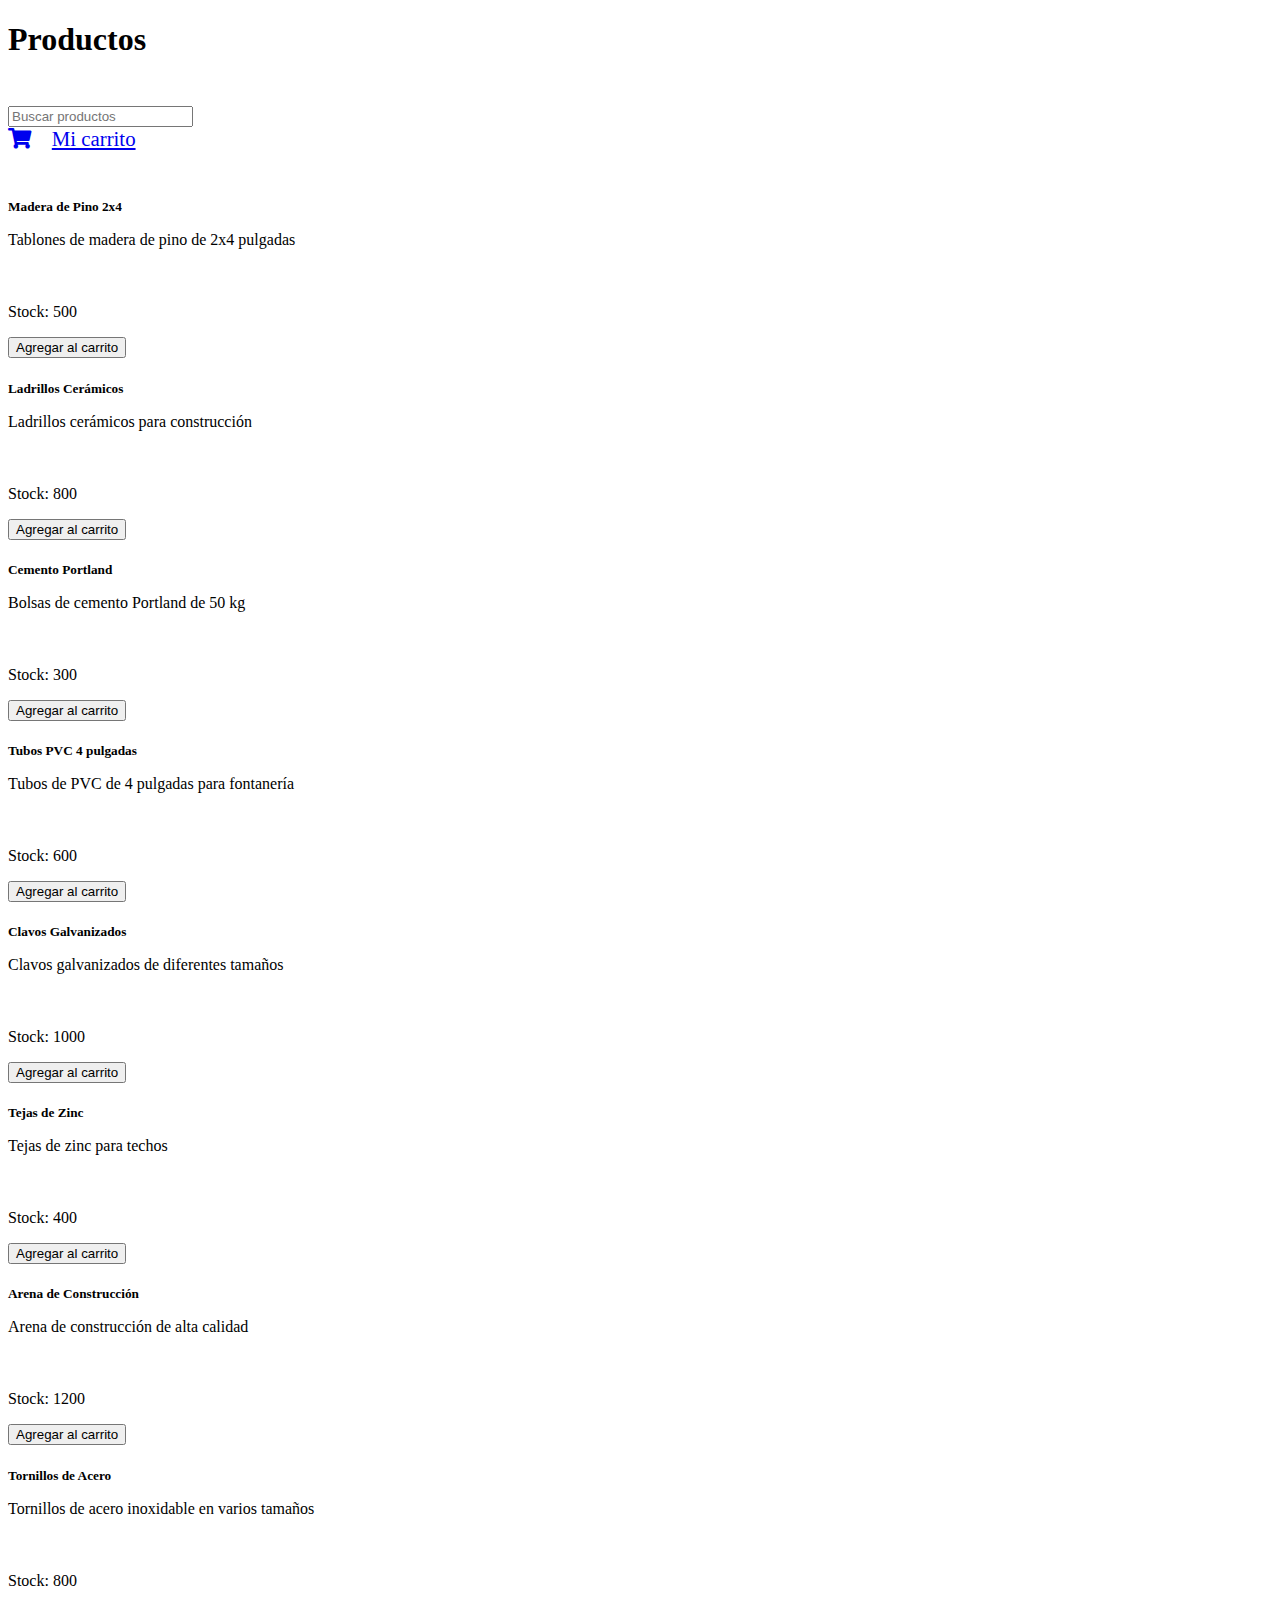
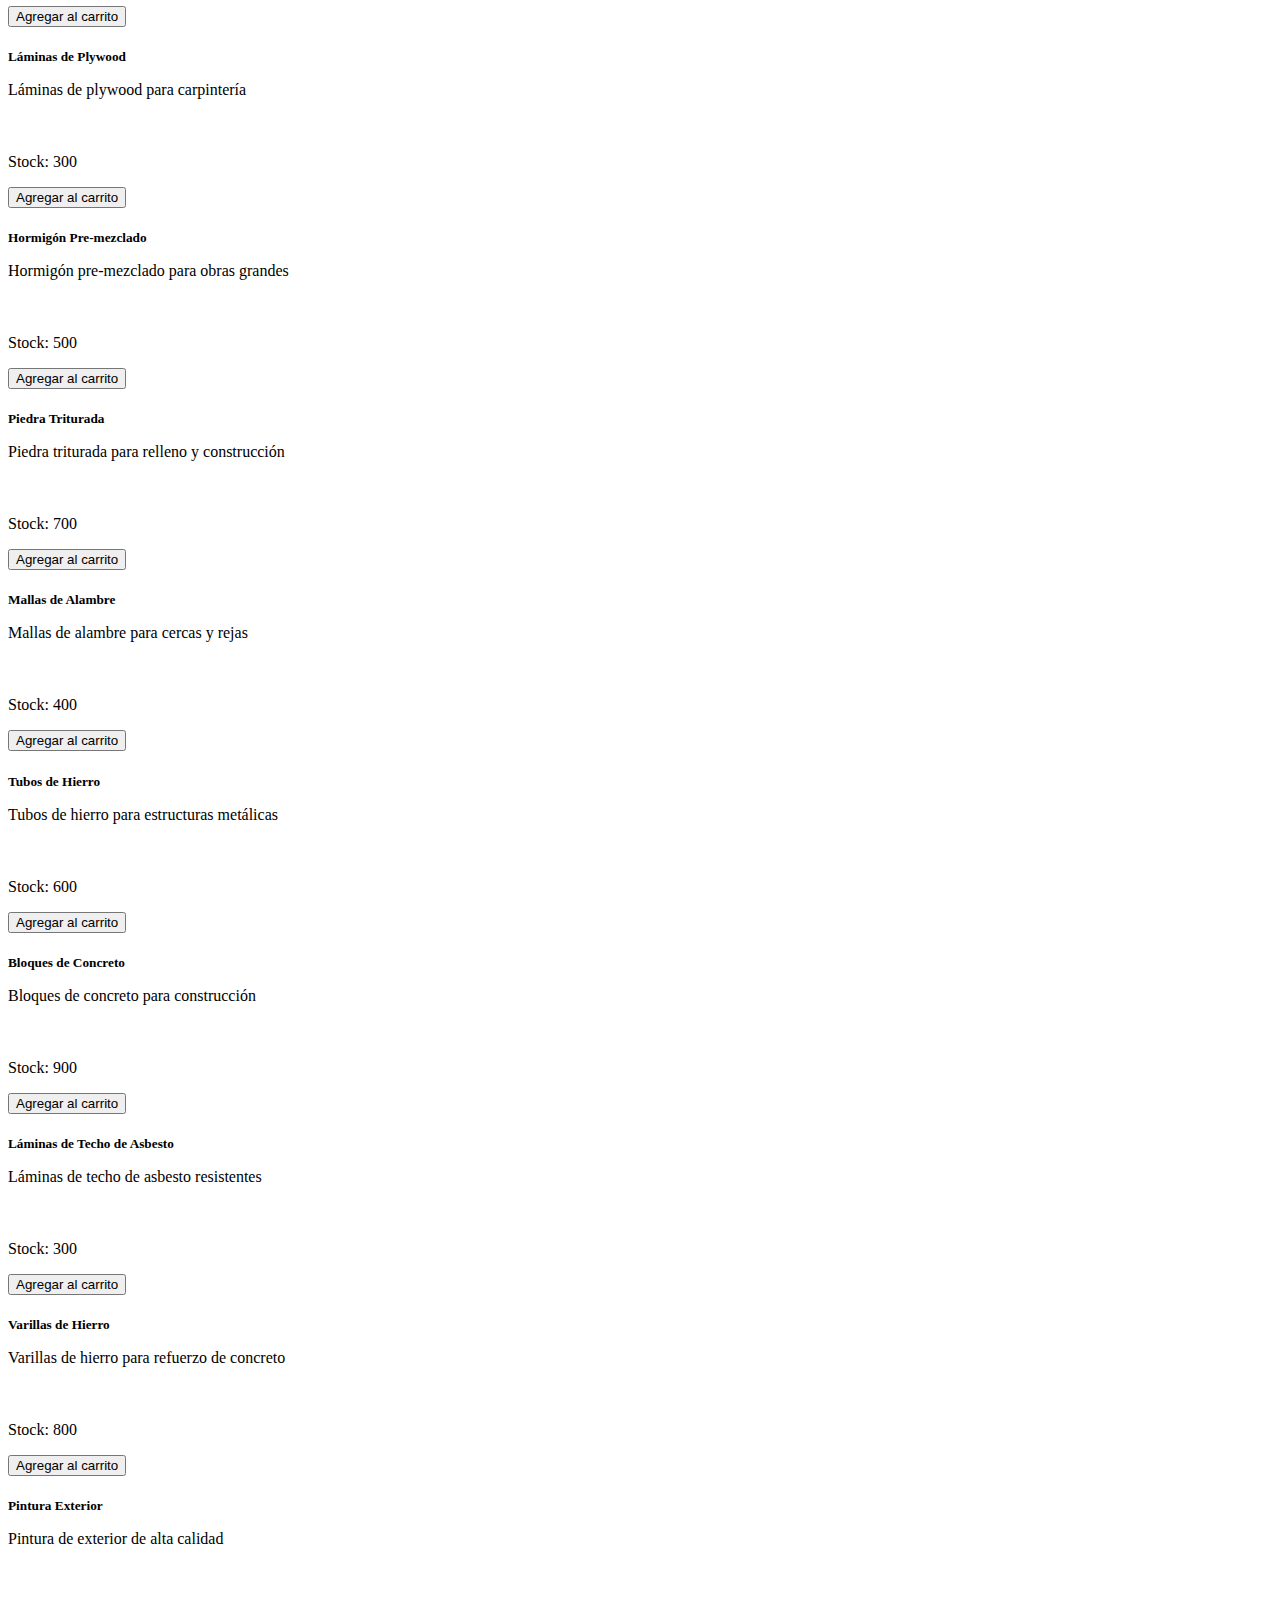
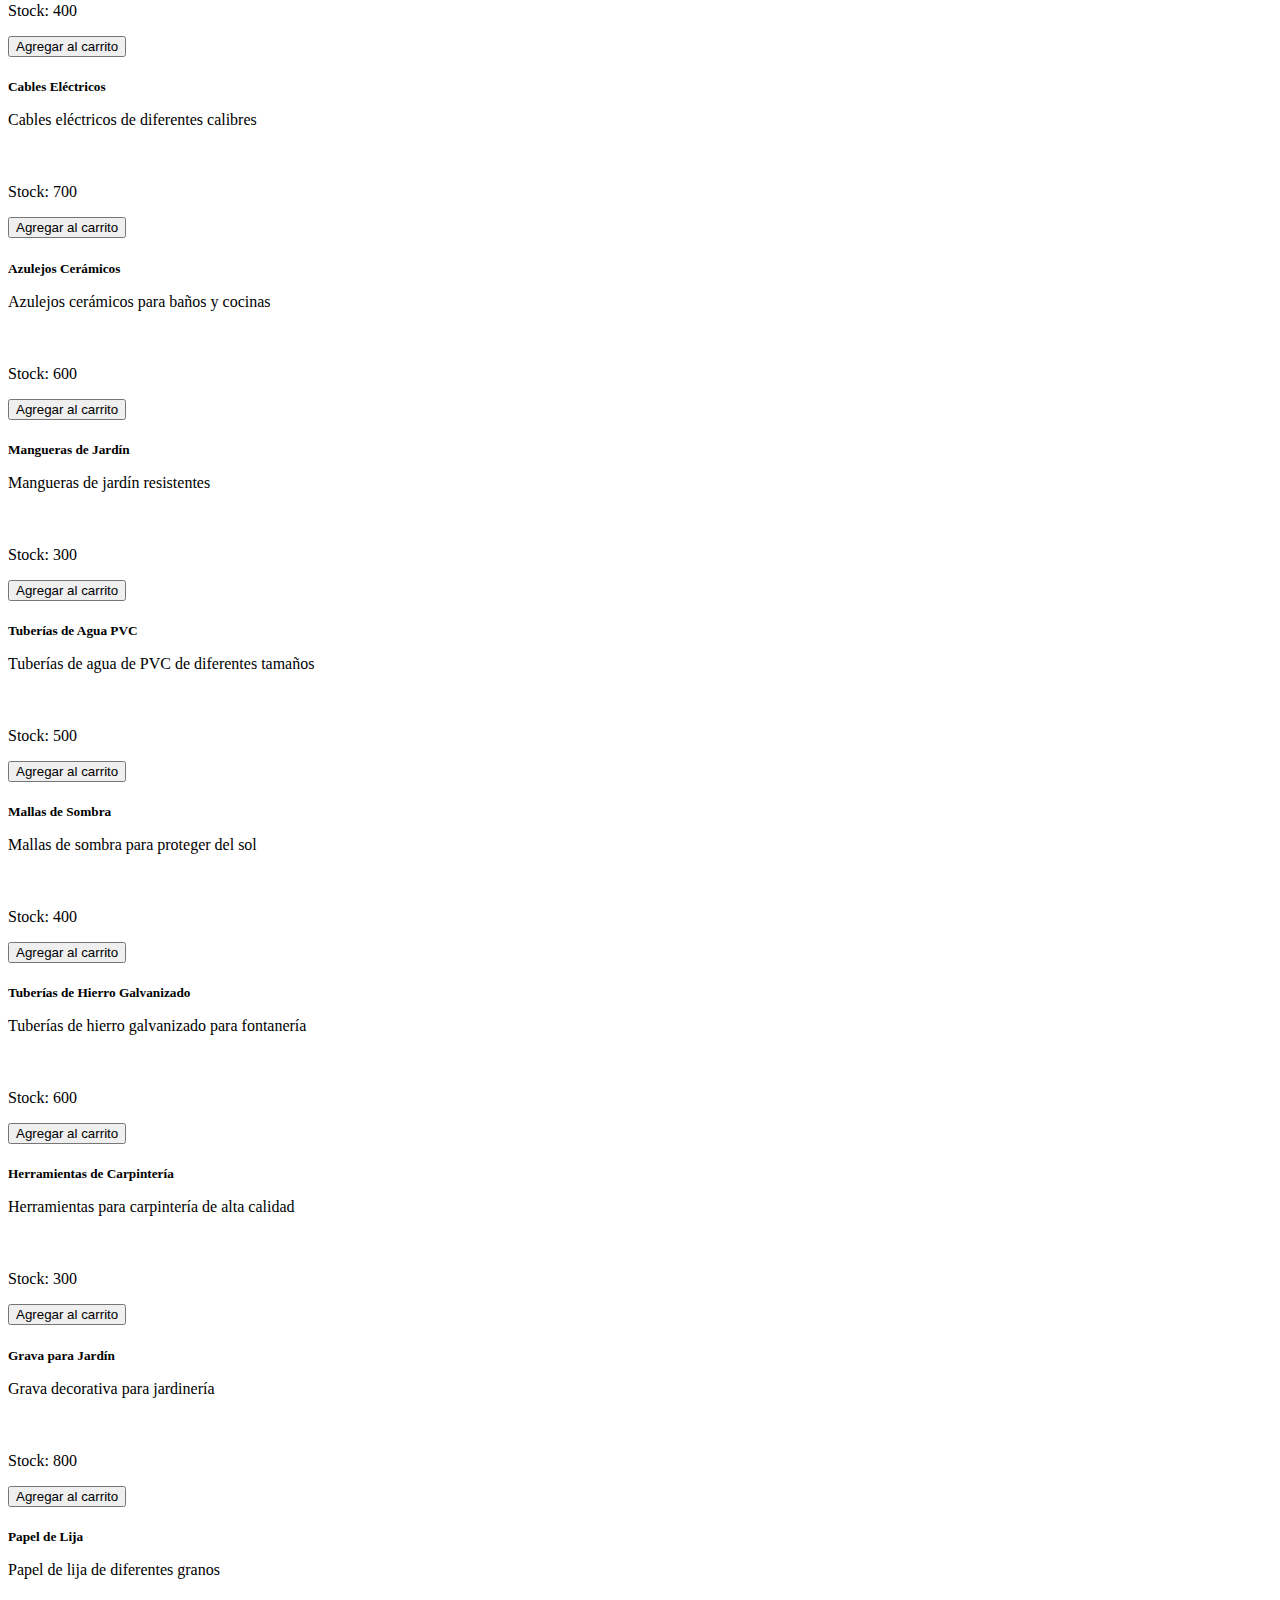
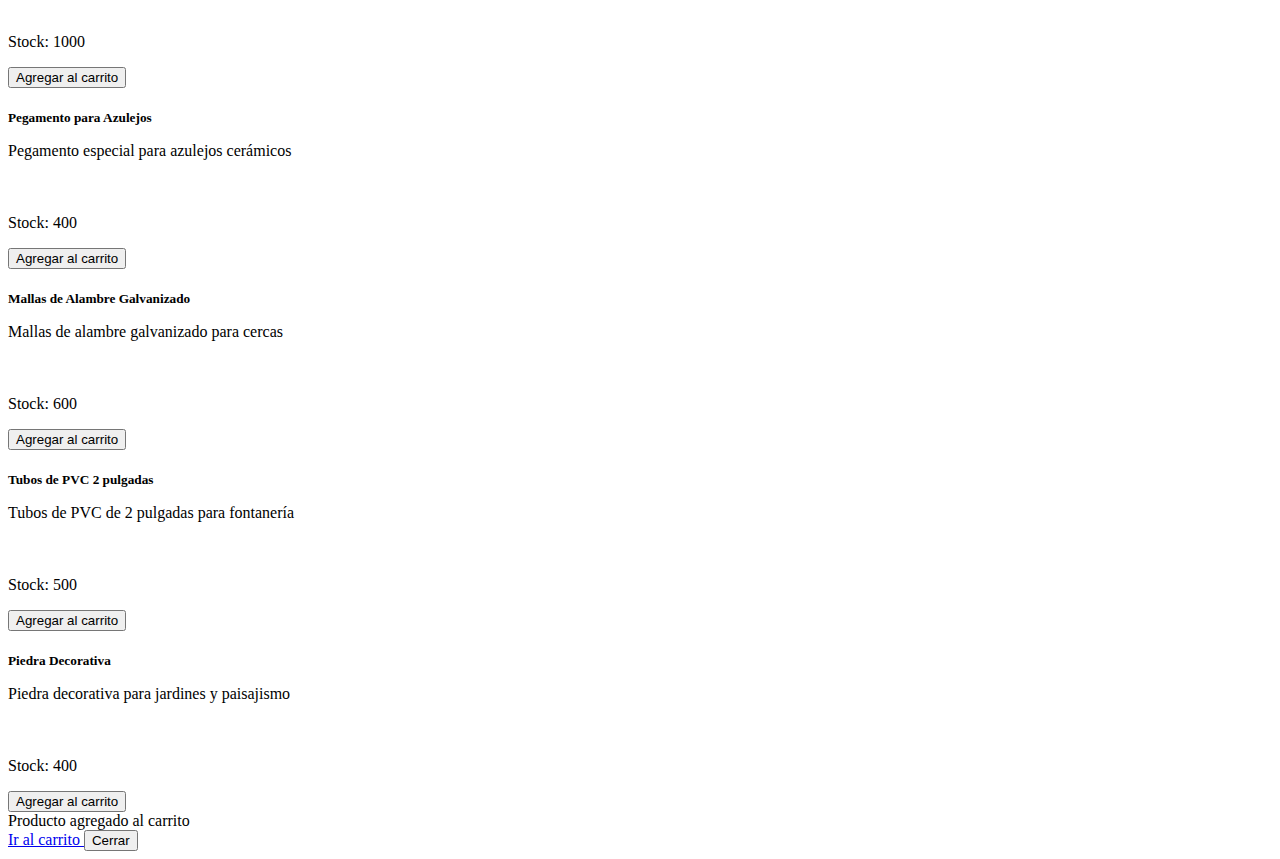
<file: index.html>
<!DOCTYPE html>
<html lang="en">
  <head>
    <meta charset="UTF-8" />
    <meta name="viewport" content="width=device-width, initial-scale=1.0" />
    <title>Barraca - Productos</title>
    <link
      href="https://cdn.jsdelivr.net/npm/bootstrap@5.3.2/dist/css/bootstrap.min.css"
      rel="stylesheet"
      integrity="sha384-T3c6CoIi6uLrA9TneNEoa7RxnatzjcDSCmG1MXxSR1GAsXEV/Dwwykc2MPK8M2HN"
      crossorigin="anonymous"
    />
    <link
      rel="stylesheet"
      href="https://cdnjs.cloudflare.com/ajax/libs/font-awesome/5.15.1/css/all.min.css"
    />
    <link href="css/styles.css" rel="stylesheet" type="text/css">
  </head> 
  <body>
    <div class="container mt-5">
      <h1 class="text-center text-title">Productos</h1>
      <div class="row text-title gap-needer">
        <div class="col row text-start justify-content-between align-content">
          <input type="text" placeholder="Buscar productos" id="searchInput">
        </div>
        <div class="col text-end row">
          <a href="carrito.html" class="border-secondary btn btn-outline-dark flex-shrink-0 btn-add-to-cart size-adjust-cart">
            <i class="fa fa-shopping-cart cart-separation"></i>Mi carrito
          </a>
        </div>
      </div>
      <div
        class="row text-center animate__animated animate__bounceInLeft"
        id="productos"
      ></div>
    </div>
    <div class="toast-container position-fixed bottom-0 end-0 p-3">
      <div
        id="liveToast"
        class="toast bg-dark text-white"
        role="alert"
        aria-live="assertive"
        aria-atomic="true"
      >
        <div class="toast-body">
          Producto agregado al carrito
          <div class="mt-2 pt-2 border-top">
            <a href="carrito.html" class="btn btn-success btn-sm">
              Ir al carrito
            </a>
            <button
              type="button"
              class="btn btn-secondary btn-sm"
              data-bs-dismiss="toast"
            >
              Cerrar
            </button>
          </div>
        </div>
      </div>
    </div>

    <!-- Scripts de Bootstrap y Font Awesome -->
    <script src="https://code.jquery.com/jquery-3.5.1.slim.min.js"></script>
    <script src="https://cdn.jsdelivr.net/npm/@popperjs/core@2.5.3/dist/umd/popper.min.js"></script>
    <script
      src="https://cdn.jsdelivr.net/npm/bootstrap@5.3.2/dist/js/bootstrap.bundle.min.js"
      integrity="sha384-C6RzsynM9kWDrMNeT87bh95OGNyZPhcTNXj1NW7RuBCsyN/o0jlpcV8Qyq46cDfL"
      crossorigin="anonymous"
    ></script>
    <script src="js/index.js"></script>
  </body>
</html>
</file>
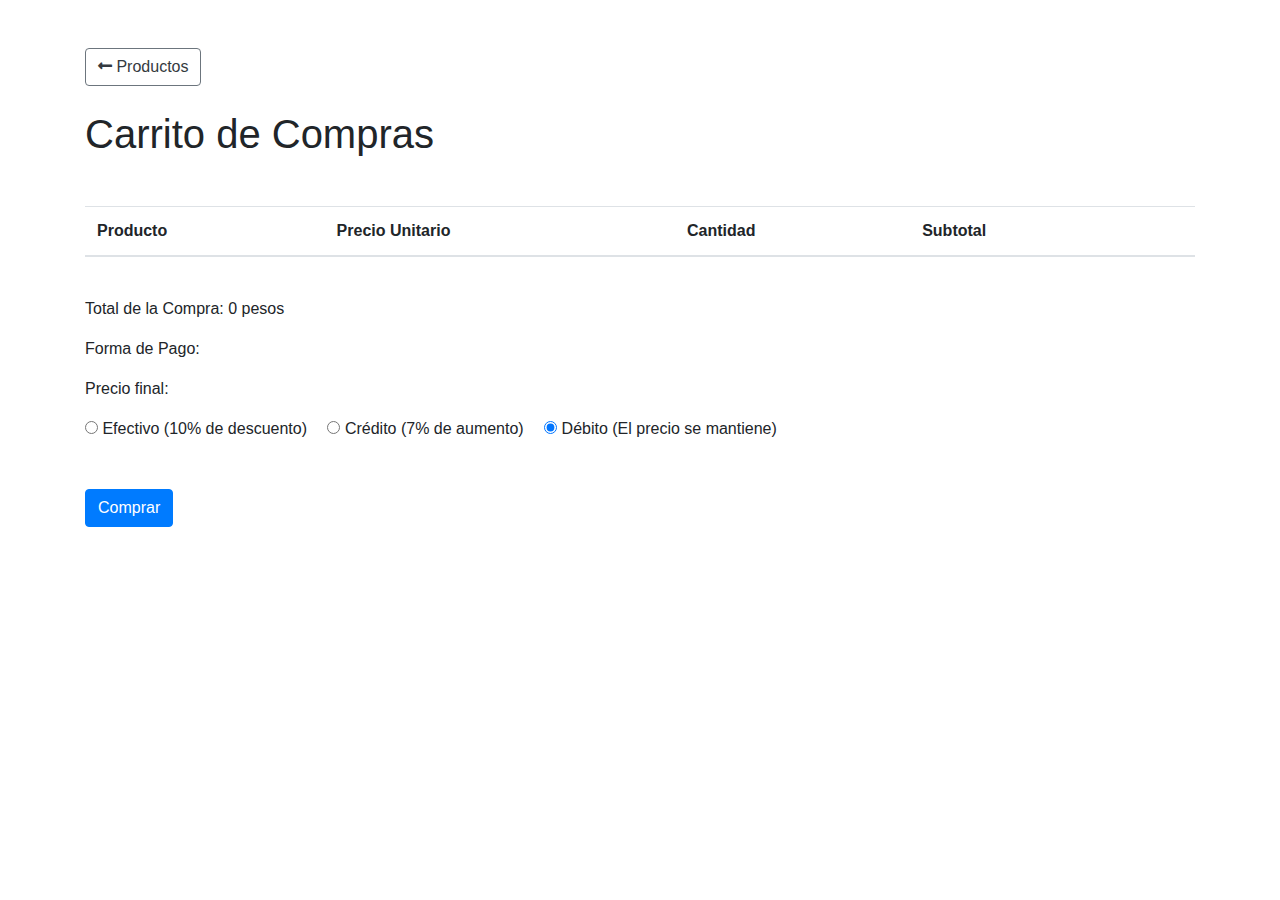
<file: carrito.html>
<!DOCTYPE html>
<html lang="en">
  <head>
    <meta charset="UTF-8" />
    <meta name="viewport" content="width=device-width, initial-scale=1.0" />
    <title>Barraca - Carrito</title>
    <link
      rel="stylesheet"
      href="https://stackpath.bootstrapcdn.com/bootstrap/4.5.2/css/bootstrap.min.css"
    />
    <link
      rel="stylesheet"
      href="https://cdnjs.cloudflare.com/ajax/libs/font-awesome/5.15.1/css/all.min.css"
    />
  </head>
  <body>
    <div class="container mt-5">
      <a href="index.html" class="border-secondary btn btn-outline-dark flex-shrink-0">
        <i class="fas fa-long-arrow-alt-left"></i> Productos
      </a>
      <br><br><h1 class="mb-4">Carrito de Compras</h1><br>
      <table class="table">
        <thead>
          <tr>
            <th>Producto</th>
            <th>Precio Unitario</th>
            <th>Cantidad</th>
            <th>Subtotal</th>
            <th></th>
          </tr>
        </thead>
        <tbody id="productos"></tbody>
      </table><br>  
      <p>Total de la Compra: <span id="totalCompra">0</span> pesos</p>
      <p>Forma de Pago: <span id="formaPagoSeleccionada"></span></p>
      <p>Precio final: <span id="precioFinal"></span></p>
      <label class="mr-3">
        <input type="radio" name="formaPago" value="efectivo" /> Efectivo (10%
        de descuento)
      </label>
      <label class="mr-3">
        <input type="radio" name="formaPago" value="credito" /> Crédito (7% de
        aumento)
      </label>
      <label>
        <input type="radio" name="formaPago" value="debito" checked /> Débito (El precio se mantiene)
      </label>
        <div><br>
          <button id="comprar" class="btn btn-primary mt-3">
            Comprar
          </button>
        </div>
        <div id="mensajeFinal"></div>
    </div>
  </body>
  <!-- Scripts de Bootstrap y Font Awesome -->
  <script src="https://code.jquery.com/jquery-3.5.1.slim.min.js"></script>
  <script src="https://cdn.jsdelivr.net/npm/@popperjs/core@2.5.3/dist/umd/popper.min.js"></script>
  <script src="https://stackpath.bootstrapcdn.com/bootstrap/4.5.2/js/bootstrap.min.js"></script>
  <script src="js/cart.js"></script>
</html>
</file>
<file: css/styles.css>
.card-description {
    min-height: 3.5rem;
}

.border-card {
    border-color: rgb(0, 174, 255, 0.8);
}

.text-title {
    margin-bottom: 3rem;
}

.text-card-margin {
    margin-bottom: 1em;
}

.gap-needer {
    gap:12rem;
    margin-left: auto;
    margin-right: auto;
}

.size-adjust-cart {
    font-size:1.3em;
}

.cart-separation {
    margin-right: 1em;
}

@media (max-width: 534px) {
    .row.text-title {
        flex-direction: column;
        align-items: flex-start;
    }

    .col.text-end {
        margin-top: 10px;
    }

    .gap-needer {
        gap:1rem;
    }
}
</file>
